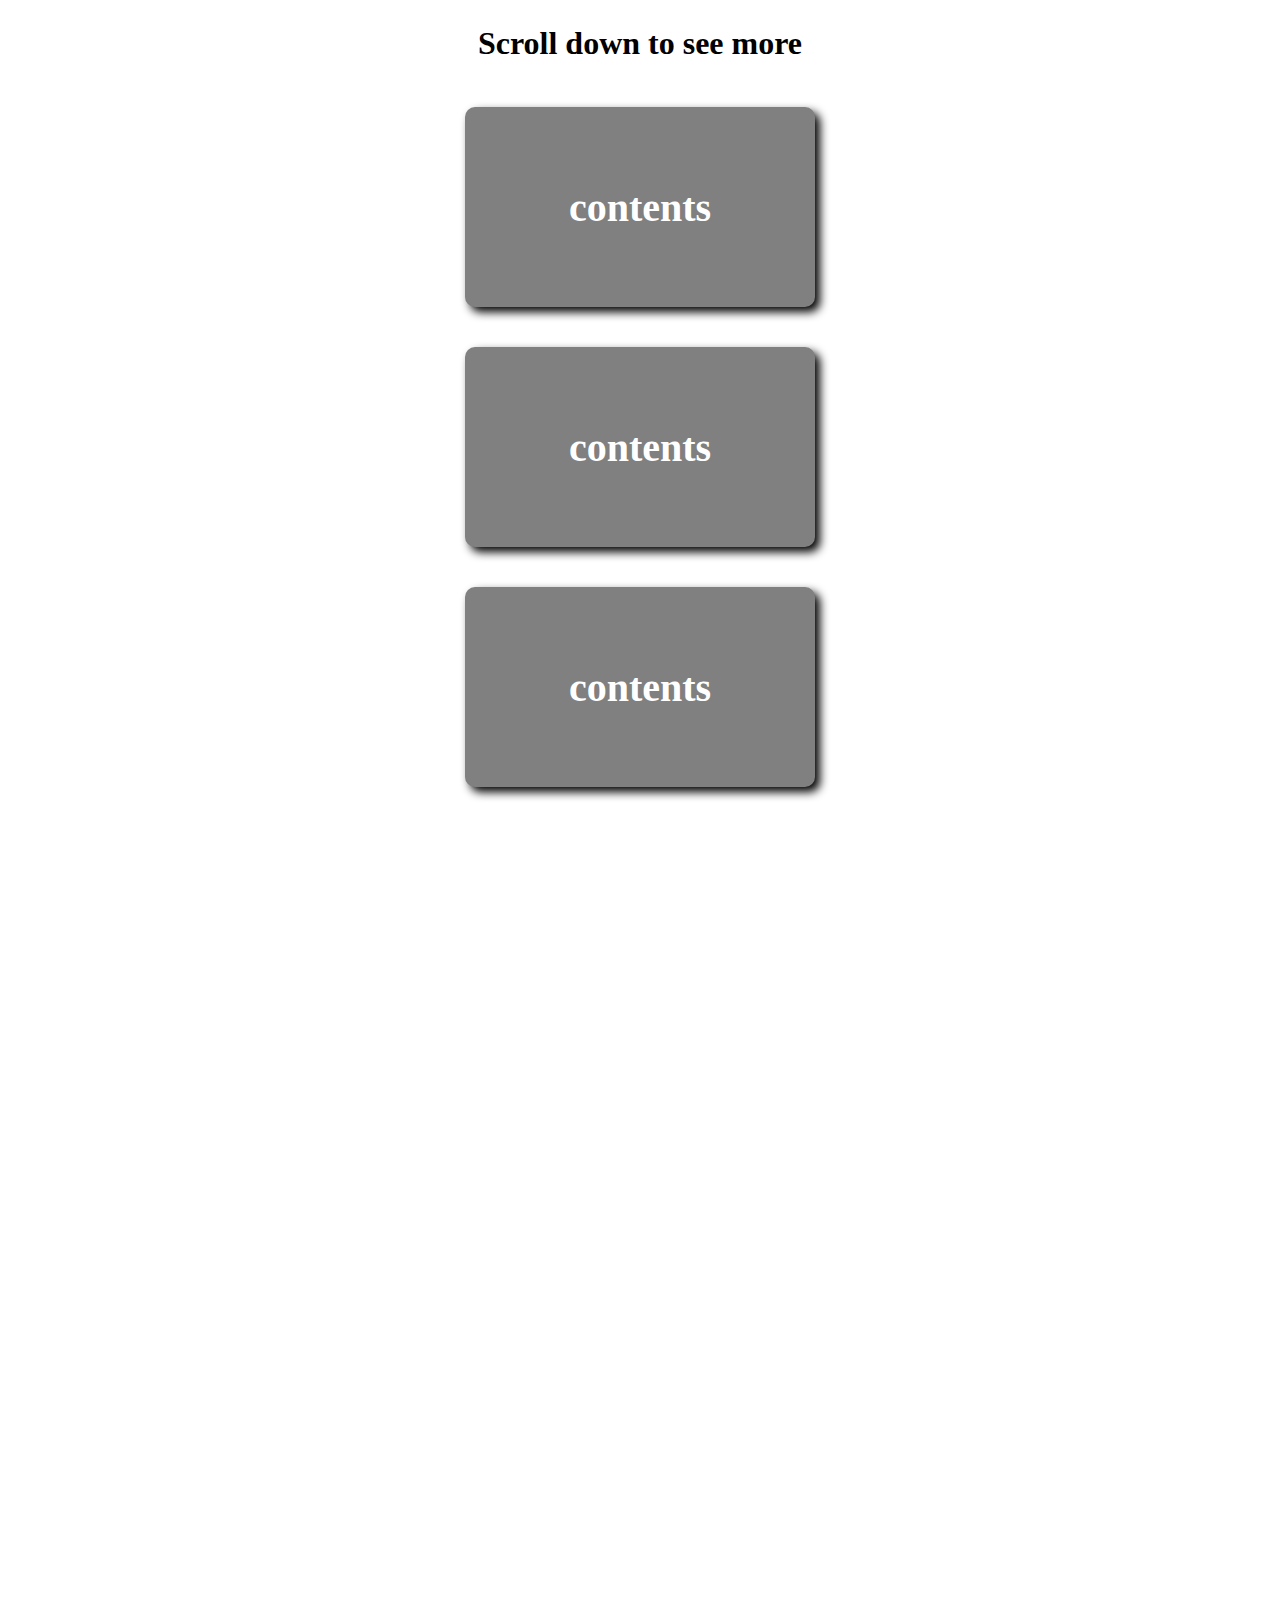
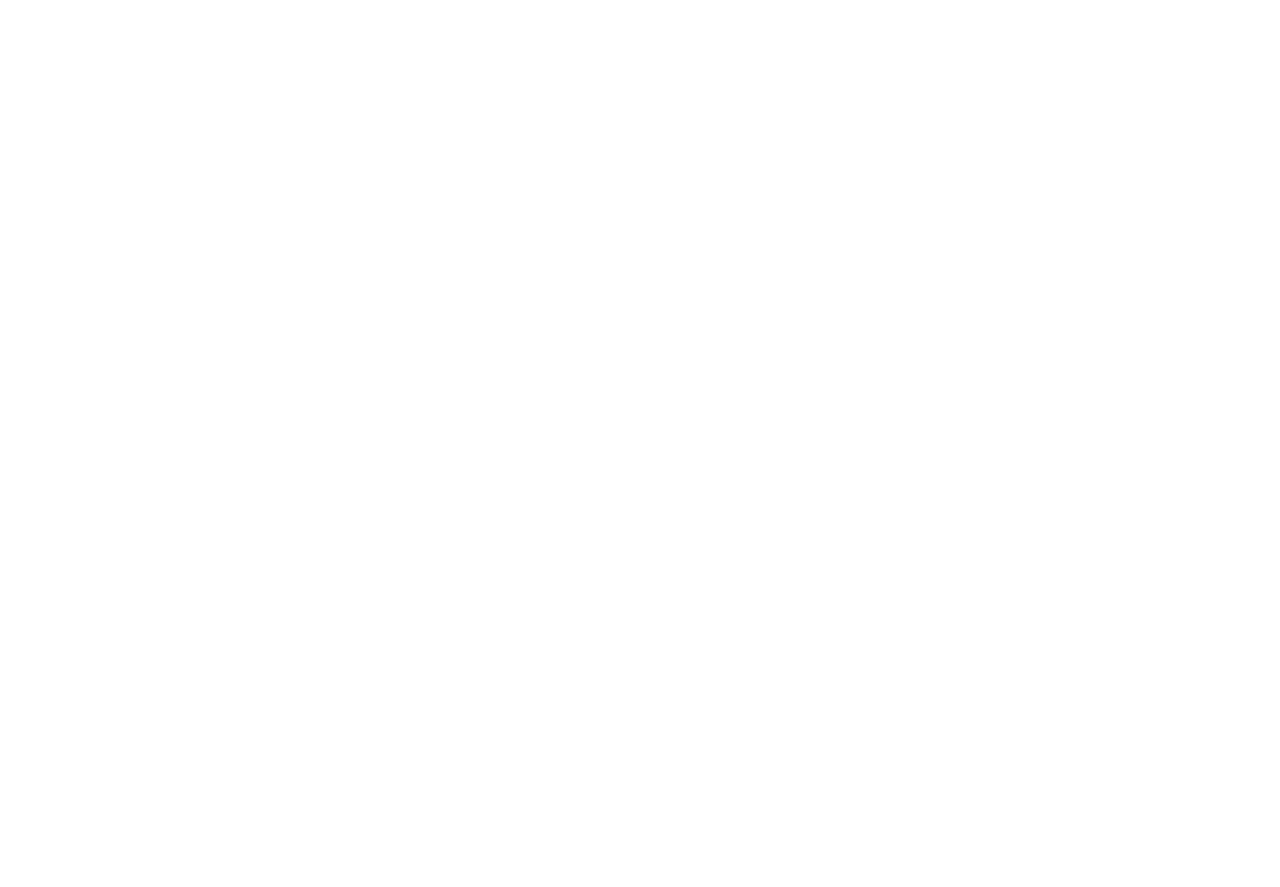
<file: index.html>
<!DOCTYPE html>
<html>
<head>
	<meta charset="utf-8">
	<meta name="viewport" content="width=device-width, initial-scale=1">
	<title></title>
	<link rel="stylesheet" type="text/css" href="boxtask.css">
	
</head>
<body>
     <h1>Scroll down to see more</h1>
     <div class="box">
     	contents
     </div>
     <div class="box">
     	contents
     </div>
     <div class="box">
     	contents
     </div>
     <div class="box">
     	contents
     </div>
     <div class="box">
     	contents
     </div>
     <div class="box">
     	contents
     </div>
     <div class="box">
     	contents
     </div>
     <div class="box">
     	contents
     </div>
     <div class="box">
     	contents
     </div>
     <div class="box">
     	contents
     </div>
     <script src="boxtask.js"></script>

</body>
</html>
</file>
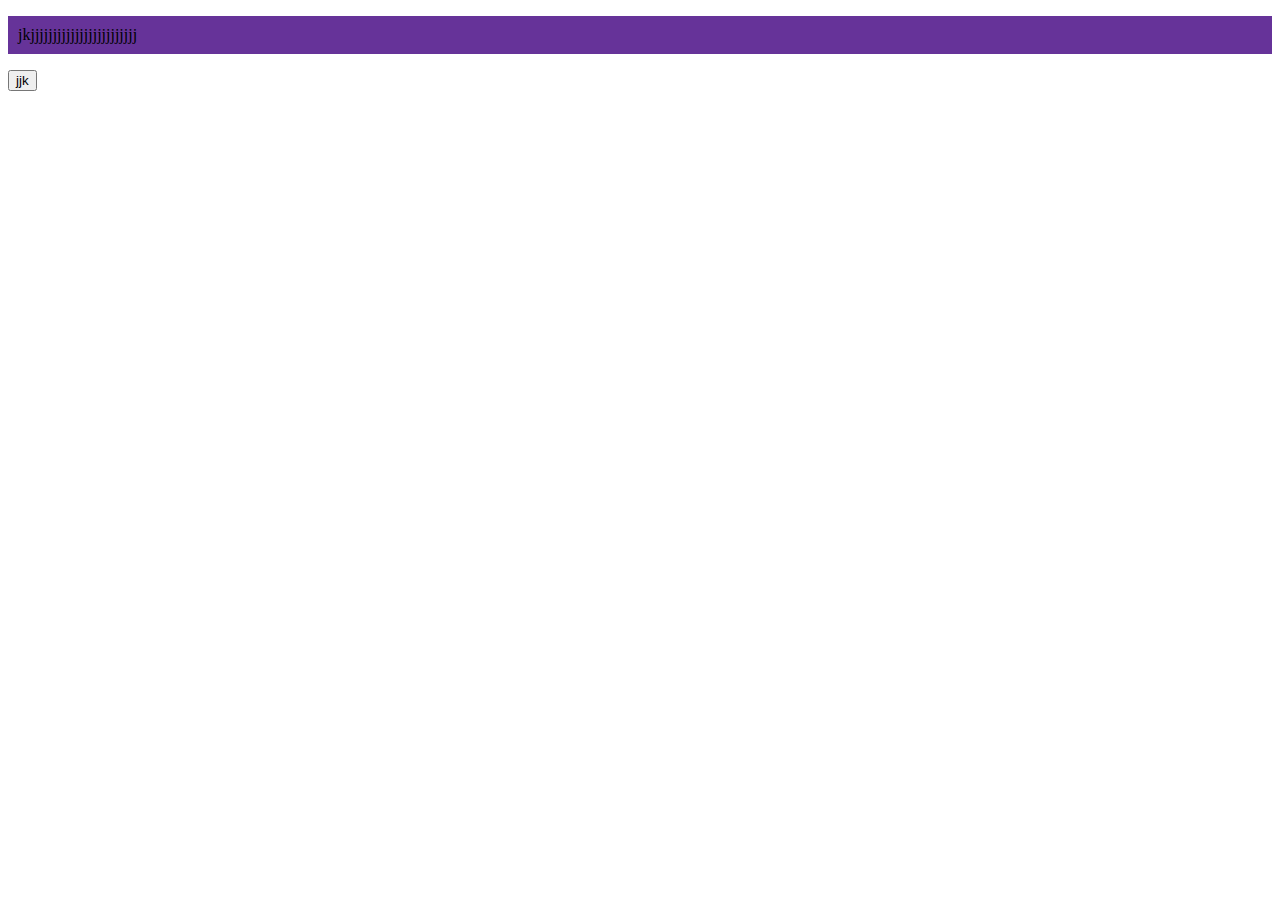
<file: pp.html>
<!DOCTYPE html>
<html>
<head>
	<meta charset="utf-8">
	<meta name="viewport" content="width=device-width, initial-scale=1">
	<title></title>
	    <script src="https://code.jquery.com/jquery-3.5.1.min.js"></script>
	    <style type="text/css">
	    	p{
	    		padding: 10px;
	    		background: rebeccapurple;
	    	}
	    </style>


</head>
<body>

<p>jkjjjjjjjjjjjjjjjjjjjjjjjj</p>
<button>jjk</button>
<script type="text/javascript">
	$(document).ready(function(){
		$("p").click(function(){
			$(this).slideUp();
		});
		$("button").click(function(){
			$("p").fadeIn();
		});

	})
</script>
</body>
</html>
</file>
<file: boxtask.css>
*{
	margin: 0;
	padding: 0;
	box-sizing: border-box;

}
body{
	display: flex;
    align-items: center;
	justify-content: center;
	overflow-x: hidden;
	flex-direction: column;
}
h1{
	
	padding: 15px;
	margin: 10px;
	text-align: center;
	font-family:cursive	;
}
.box{

	width: 350px;
	border-radius: 10px;
	box-shadow:5px 5px 10px black;
	margin: 20px;
    background: gray;
	display: flex;
	height: 200px;
	padding: 25x;
	font-size: 40px;
	font-family: cursive;
	font-weight: bold;
	color: white;
	align-items: center;
	justify-content: center;
	transform: translateX(600%);
	transition: transform 0.4s ease;

}
.box:nth-of-type(even){
	transform: translateX(-400%);
}

	.box.show{
	   transform: translateX(0)!important;
}
</file>
